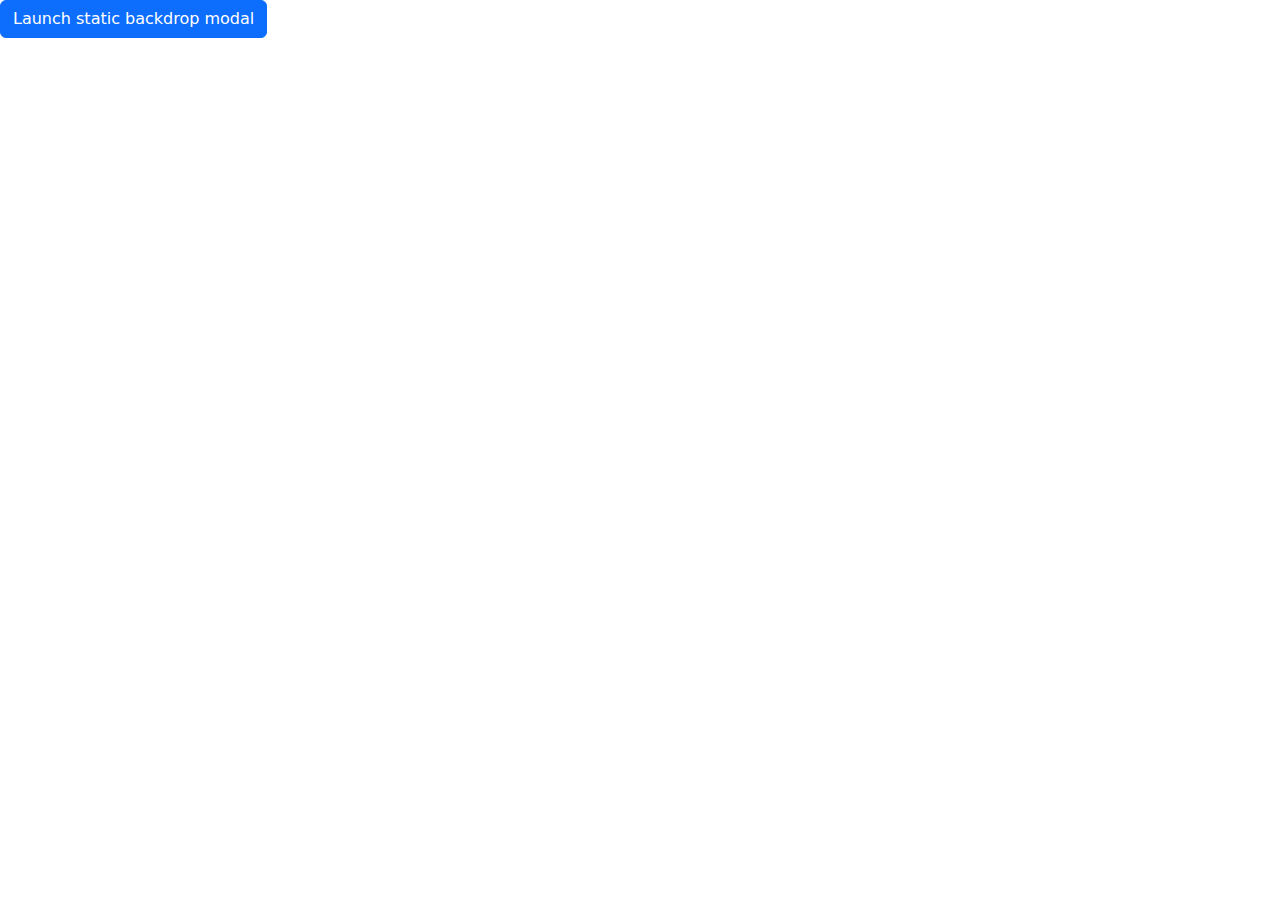
<file: indent.html>
<!DOCTYPE html>
<html lang="en">
<head>
    <meta charset="UTF-8">
    <meta name="viewport" content="width=device-width, initial-scale=1.0">
    <title>Document</title>
    <link rel="stylesheet" href="bootstrap-5.3.2-dist/bootstrap-5.3.2-dist/css/bootstrap.css">
    <link rel="stylesheet" href="bootstrap-5.3.2-dist/bootstrap-5.3.2-dist/js/bootstrap.js">
</head>
<body>
<!-- Button trigger modal -->
<button type="button" class="btn btn-primary" data-bs-toggle="modal" data-bs-target="#staticBackdrop">
    Launch static backdrop modal
  </button>
  
  <!-- Modal -->
  <div class="modal fade" id="staticBackdrop" data-bs-backdrop="static" data-bs-keyboard="false" tabindex="-1" aria-labelledby="staticBackdropLabel" aria-hidden="true">
    <div class="modal-dialog">
      <div class="modal-content">
        <div class="modal-header">
          <h1 class="modal-title fs-5" id="staticBackdropLabel">Modal title</h1>
          <button type="button" class="btn-close" data-bs-dismiss="modal" aria-label="Close"></button>
        </div>
        <div class="modal-body">
          ...
        </div>
        <div class="modal-footer">
          <button type="button" class="btn btn-secondary" data-bs-dismiss="modal">Close</button>
          <button type="button" class="btn btn-primary">Understood</button>
        </div>
      </div>
    </div>
  </div>
</body>
</html>
</file>
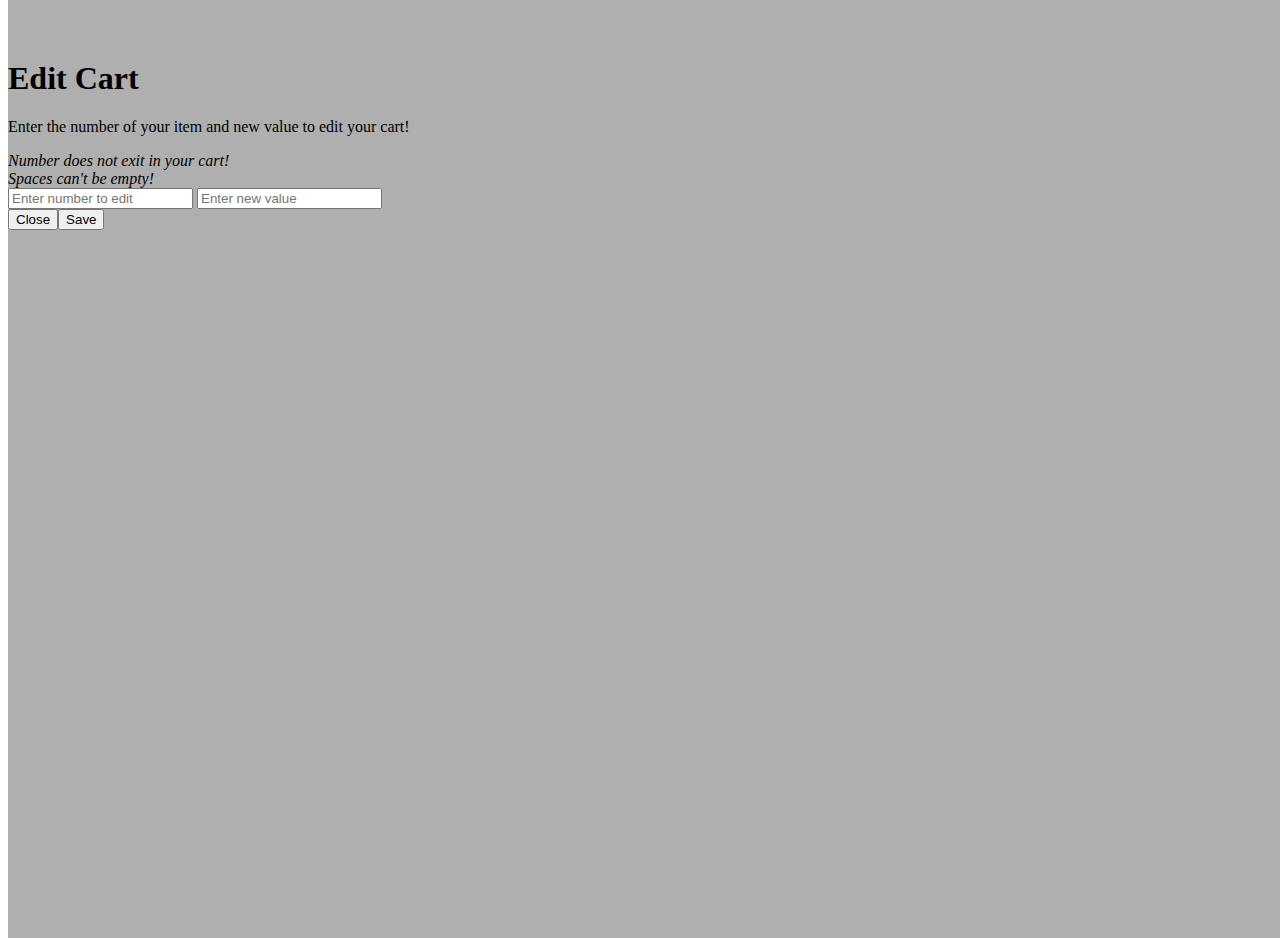
<file: param.html>
<!DOCTYPE html>
<html lang="en">
<head>
    <meta charset="UTF-8">
    <meta name="viewport" content="width=device-width, initial-scale=1.0">
    <title>Parameterized Function</title>
    <style>
        #editDiv{
            width: 100%;
            height: 100vh;
            padding-top: 3%;
            background-color: rgba(0, 0, 0, 0.315);
            position: absolute;
            top: 0;
            
          }
    </style>
</head>
<body>
    <!-- <button onclick="sayName('Kesh', 40)">Kesh</button>
    <button onclick="sayName('Favour', 20)">Favour</button>
    <button onclick="sayName('Florish', 99)">Florish</button>
    <button onclick="sayName('Guru', 31)">Guru</button>
    
    <script>
        function sayName(name, age){
            console.log(`My name is ${name} and my age is ${age}`)
        }
    </script> -->
    <div id="editDiv">
        <div class="container-fliud p-4 my-2 mx-auto col-10 col-lg-5 shadow-sm editContainer">
          <h1 class="text-center mb-3">Edit Cart</h1>
          <p>Enter the number of your item and new value to edit your cart!</p>
          <div id="emptyErr2"><i>Number does not exit in your cart!</i></div>
          <div id="emptyErr"><i>Spaces can't be empty!</i></div>
          <input type="text" class="form-control mb-3 shadow-none" placeholder="Enter number to edit" id="numberToDelete" />
          <input type="text" class="form-control shadow-none" placeholder="Enter new value" id="newValue" />
          <div class="editButton mt-4" id="editButton">
            <button id="closeButton" class="btn btn-danger" onclick="closeEdit()">Close</button><button class="btn btn-primary" id="saveButton"onclick="edit()">Save</button>
          </div>
        </div>
      </div>
</body>
</html>
</file>
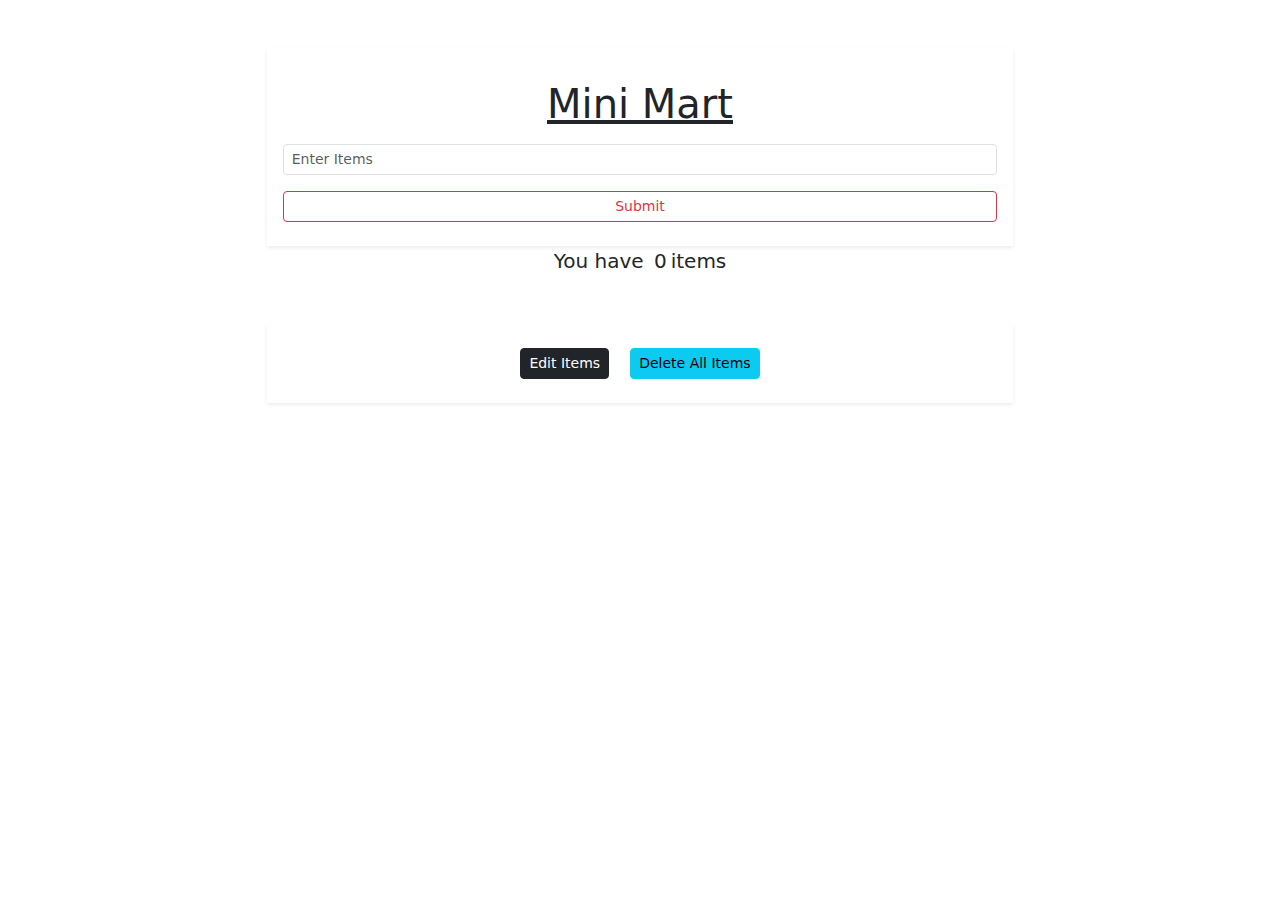
<file: scratch.html>
<!DOCTYPE html>
<html lang="en">
<head>
    <meta charset="UTF-8">
    <meta name="viewport" content="width=device-width, initial-scale=1.0">
    <title>Document</title>
    <link rel="stylesheet" href="bootstrap-5.3.2-dist/bootstrap-5.3.2-dist/css/bootstrap.css">
</head>
<style>
    th,td{
        border: 2px solid;
    }
</style>
<body>
    <div class="container-fluid mx-auto col-lg-7 col-10 shadow-sm mt-lg-5 mt-2 p-3">
        <p id="dateshow"></p>
        <h1 class="text-center text-decoration-underline my-3">Mini Mart</h1>
        <input type="text" class="form-control form-control-sm form-float shadow-none my-2" placeholder="Enter Items"
            id="inpt">
        <button class="w-100 btn btn-outline-danger my-2 btn-sm" onclick="addItems()">Submit</button>
    </div>
    <div class="text-center alert alert-danger form-floating w-50 mx-auto" style=" display:none" id="err">Space cannot be
        empty
      </div>
    <div class="container-fluid mx-auto col-lg-7 my-5 shadow-sm" id="myTable" style="display:none;">
        <table class="table text-center">
            <thead>
              <tr>
                <th scope="col" class="col-1">S/N</th>
                <th scope="col" class="col-6">Product/items</th>
                <!-- <th scope="col">Price</th> -->
                <th scope="col" class="col-5">Actions</th>
              </tr>
            </thead>
            <tbody id="show">

            </tbody>
        </table>
    </div>
    
        <div class="fs-5 text-center">You have <span id="counting"  class="p-1 ">0</span>items</div>


<!-- Button trigger modal -->


    <div class="text-center container-fluid mx-auto col-lg-7 col-10 shadow-sm mt-lg-5 mt-2 p-3">
        <!-- <button class="btn btn-success btn-sm mx-2 my-2" onclick="addItemstoFirst()">Add Item to Beginning</button> -->
        <!-- <button class="btn btn-primary btn-sm mx-2 my-2" onclick="removeFirstItems()">Delete First Items</button> -->
        <!-- <button class="btn btn-warning btn-sm mx-2 my-2" onclick="deletelastItems()">Delete Last Items</button> -->
        <!-- <button class="btn btn-danger btn-sm mx-2 my-2" onclick="deleteAnyItems()">Delete any Items</button> -->
        <button class="btn btn-dark btn-sm mx-2 my-2" onclick="editItems()">Edit Items</button>
        <button class="btn btn-info btn-sm mx-2 my-2" onclick="deleteAllItems()">Delete All Items</button>
    </div>

    <script src="scratch.js">

    </script>
</body>
</html>
</file>
